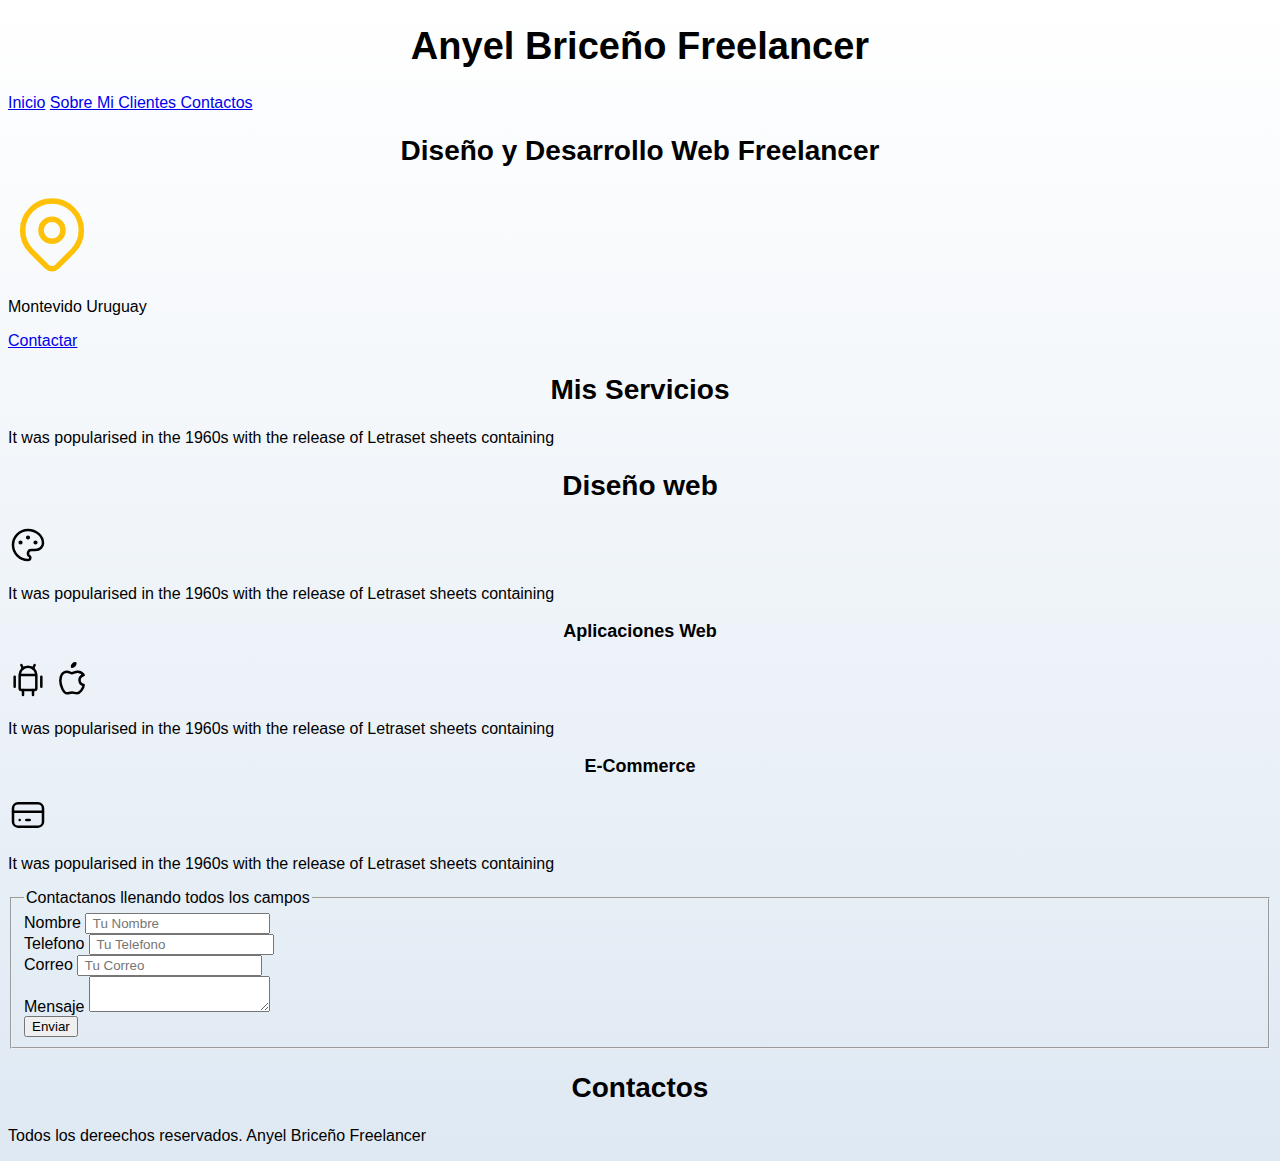
<file: Nosotros.html>
<!DOCTYPE html>
<html lang="en">
<head>
    <meta charset="UTF-8">
    <meta http-equiv="X-UA-Compatible" content="IE=edge">
    <meta name="viewport" content="width=device-width, initial-scale=1.0">
    <title>Diseñador Freelancer </title>

    <link rel="preload" href="css/styles.css" as="style">
    <link href="css/styles.css" rel="stylesheet">
   
</head>
<body>
    <header>
        <h1>Anyel Briceño Freelancer </h1>
        
        <nav>
            <a href="#">Inicio</a>
            <a href="#">Sobre Mi </a>
            <a href="#">Clientes </a>
            <a href="#">Contactos</a>
        </nav>    

    </header>
    <main>
        <section>
            <h2>Diseño y Desarrollo Web Freelancer</h2>
                <svg xmlns="http://www.w3.org/2000/svg" class="icon icon-tabler icon-tabler-map-pin" width="88" height="88" viewBox="0 0 24 24" stroke-width="1.5" stroke="#ffc107" fill="none" stroke-linecap="round" stroke-linejoin="round">
                        <path stroke="none" d="M0 0h24v24H0z" fill="none"/>
                        <circle cx="12" cy="11" r="3" />
                        <path d="M17.657 16.657l-4.243 4.243a2 2 0 0 1 -2.827 0l-4.244 -4.243a8 8 0 1 1 11.314 0z" />
                </svg>
            <p>Montevido Uruguay</p>
            <a href="#">Contactar</a>
       </section>
        <section> 
            <h2>Mis Servicios </h2>
            <p>It was popularised in the 1960s with the release of Letraset sheets containing</p>
        </section>

        <section> 
            <h2>Diseño web </h2>
            <svg xmlns="http://www.w3.org/2000/svg" class="icon icon-tabler icon-tabler-palette" width="40" height="40" viewBox="0 0 24 24" stroke-width="1.5" stroke="#000000" fill="none" stroke-linecap="round" stroke-linejoin="round">
                <path stroke="none" d="M0 0h24v24H0z" fill="none"/>
                <path d="M12 21a9 9 0 1 1 0 -18a9 8 0 0 1 9 8a4.5 4 0 0 1 -4.5 4h-2.5a2 2 0 0 0 -1 3.75a1.3 1.3 0 0 1 -1 2.25" />
                <circle cx="7.5" cy="10.5" r=".5" fill="currentColor" />
                <circle cx="12" cy="7.5" r=".5" fill="currentColor" />
                <circle cx="16.5" cy="10.5" r=".5" fill="currentColor" />
                </svg>
            <p>It was popularised in the 1960s with the release of Letraset sheets containing</p>
        </section>
        <section>
             <h3>Aplicaciones Web  </h3>
                    <svg xmlns="http://www.w3.org/2000/svg" class="icon icon-tabler icon-tabler-brand-android" width="40" height="40" viewBox="0 0 24 24" stroke-width="1.5" stroke="#000000" fill="none" stroke-linecap="round" stroke-linejoin="round">
                        <path stroke="none" d="M0 0h24v24H0z" fill="none"/>
                        <line x1="4" y1="10" x2="4" y2="16" />
                        <line x1="20" y1="10" x2="20" y2="16" />
                        <path d="M7 9h10v8a1 1 0 0 1 -1 1h-8a1 1 0 0 1 -1 -1v-8a5 5 0 0 1 10 0" />
                        <line x1="8" y1="3" x2="9" y2="5" />
                        <line x1="16" y1="3" x2="15" y2="5" />
                        <line x1="9" y1="18" x2="9" y2="21" />
                        <line x1="15" y1="18" x2="15" y2="21" />
                    </svg>
                    <svg xmlns="http://www.w3.org/2000/svg" class="icon icon-tabler icon-tabler-brand-apple" width="40" height="40" viewBox="0 0 24 24" stroke-width="1.5" stroke="#000000" fill="none" stroke-linecap="round" stroke-linejoin="round">
                        <path stroke="none" d="M0 0h24v24H0z" fill="none"/>
                        <path d="M9 7c-3 0 -4 3 -4 5.5c0 3 2 7.5 4 7.5c1.088 -.046 1.679 -.5 3 -.5c1.312 0 1.5 .5 3 .5s4 -3 4 -5c-.028 -.01 -2.472 -.403 -2.5 -3c-.019 -2.17 2.416 -2.954 2.5 -3c-1.023 -1.492 -2.951 -1.963 -3.5 -2c-1.433 -.111 -2.83 1 -3.5 1c-.68 0 -1.9 -1 -3 -1z" />
                        <path d="M12 4a2 2 0 0 0 2 -2a2 2 0 0 0 -2 2" />
                      </svg>

             <p>It was popularised in the 1960s with the release of Letraset sheets containing</p>
        </section>
    
        <section>
              <h3>E-Commerce </h3>
                <svg xmlns="http://www.w3.org/2000/svg" class="icon icon-tabler icon-tabler-credit-card" width="40" height="40" viewBox="0 0 24 24" stroke-width="1.5" stroke="#000000" fill="none" stroke-linecap="round" stroke-linejoin="round">
                    <path stroke="none" d="M0 0h24v24H0z" fill="none"/>
                    <rect x="3" y="5" width="18" height="14" rx="3" />
                    <line x1="3" y1="10" x2="21" y2="10" />
                    <line x1="7" y1="15" x2="7.01" y2="15" />
                    <line x1="11" y1="15" x2="13" y2="15" />
                </svg>
              <p>It was popularised in the 1960s with the release of Letraset sheets containing</p>
        <section>
            <form action=" "></form>
             <fieldset>
                 <legend>Contactanos llenando todos los campos </legend>
                 <div>
                    <label for="">Nombre</label>
                    <input type="text"placeholder = " Tu Nombre "/>
                 </div> 
                 <div>                
                    <label for="">Telefono</label>
                    <input type="tel"placeholder = " Tu Telefono "/>
                 </div> 
                 <div>
                    <label for="">Correo</label>
                    <input type="email"placeholder = " Tu Correo "/>
                 </div>

                 <div>
                    <label for="">Mensaje</label>
                    <textarea></textarea>
                 </div>

                 <input type = "submit" value="Enviar">

             </fieldset>                    

            <h2>Contactos</h2>
        </section>
      
    </main>
<footer>
</footer>
   <p>Todos los dereechos reservados. Anyel Briceño Freelancer </p> 
</body>
</html>
</file>
<file: css/styles.css>
:root {
    --blanco: #ffffff;
    --oscuro: #212121;
    --primario: #FFC107;
    --secundario: #0097A7;
    --gris: #757575;
    --grisClaro: #DFE9F3;
}


/*  Globales **/

html {
    font-size: 62.5%;
    box-sizing: border-box;
    /* Hack para Box Model **/
    scroll-snap-type: y mandatory;
}


/** Scroll Snap**/

.servicios,
.navegacion-principal,
.formulario {
    scroll-snap-align: center;
    scroll-snap-stop: always;
}

*,
*:before,
*:after {
    box-sizing: inherit;
}

body {
    font-size: 16px;
    /* 1rem = 10px */
    font-family: 'Krub', sans-serif;
    background-image: linear-gradient(to top, var(--grisClaro) 0%, var(--blanco) 100%);
}

.contenedor {
    max-width: 120rem;
    margin: 0 auto;
}

.boton {
    background-color: var(--secundario);
    color: var(--blanco);
    padding: 1rem 3rem;
    margin-top: 3rem;
    font-size: 2rem;
    text-decoration: none;
    text-transform: uppercase;
    font-weight: bold;
    border-radius: .5rem;
    width: 90%;
    text-align: center;
    border: none;
}

@media (min-width: 768px) {
    .boton {
        width: auto;
    }
}

.boton:hover {
    cursor: pointer;
}

.sombra {
    box-shadow: 0px 5px 15px 0px rgba(112, 112, 112, 0.48);
    background-color: var(--blanco);
    padding: 2rem;
    border-radius: 1rem;
}


/* Tipografia */

h1 {
    font-size: 3.8rem;
}

h2 {
    font-size: 2.8rem;
}

h3 {
    font-size: 1.8rem;
}

h1,
h2,
h3 {
    text-align: center;
}


/* Titulos */

.titulo span {
    font-size: 2rem;
}


/** Utilidades **/

.w-sm-100 {
    width: 100%;
}

@media (min-width: 768px) {
    .w-sm-100 {
        width: auto;
    }
}

.flex {
    display: flex;
}

.alinear-derecha {
    justify-content: flex-end;
}


/* Navegacion Principal */

.nav-bg {
    background-color: var(--secundario);
}

.navegacion-principal {
    display: flex;
    flex-direction: column;
}

@media (min-width: 768px) {
    .navegacion-principal {
        flex-direction: row;
        justify-content: space-between;
    }
}

.navegacion-principal a {
    display: block;
    text-align: center;
    color: var(--blanco);
    text-decoration: none;
    font-size: 2rem;
    font-weight: 700;
    padding: 1rem;
}

.navegacion-principal a:hover {
    background-color: var(--primario);
    color: var(--oscuro);
}


/* Hero */

.hero {
    background-image: url(../img/hero.jpg);
    background-repeat: no-repeat;
    background-size: cover;
    height: 450px;
    position: relative;
    margin-bottom: 2rem;
}

.contenido-hero {
    position: absolute;
    background-color: rgba( 0, 0, 0, .7);
    /** Anterior **/
    background-color: rgb( 0 0 0 / 70%);
    width: 100%;
    height: 100%;
    display: flex;
    flex-direction: column;
    align-items: center;
    justify-content: center;
}

.contenido-hero h2,
.contenido-hero p {
    color: var(--blanco);
}

.contenido-hero .ubicacion {
    display: flex;
    align-items: flex-end;
}


/** Servicios **/

@media (min-width: 768px) {
    .servicios {
        display: grid;
        grid-template-columns: repeat(3, 1fr);
        column-gap: 1rem;
    }
}

.servicio {
    display: flex;
    flex-direction: column;
    align-items: center;
}

.servicio h3 {
    color: var(--secundario);
    font-weight: normal;
}

.servicio p {
    line-height: 2;
    text-align: center;
}

.servicio .iconos {
    height: 15rem;
    width: 15rem;
    background-color: var(--primario);
    border-radius: 50%;
    display: flex;
    justify-content: space-evenly;
    align-items: center;
}


/** Contacto **/

.formulario {
    background-color: var(--gris);
    width: min( 60rem, 100%);
    /** Utilizar el valor más pequeño **/
    margin: 0 auto;
    padding: 2rem;
    border-radius: 1rem;
}

.formulario fieldset {
    border: none;
}

.formulario legend {
    text-align: center;
    font-size: 1.8rem;
    text-transform: uppercase;
    font-weight: 700;
    margin-bottom: 2rem;
    color: var(--primario);
}

@media (min-width: 768px) {
    .contenedor-campos {
        display: grid;
        grid-template-columns: 50% 50%;
        grid-template-rows: auto auto 20rem;
        column-gap: 1rem;
    }
    .campo:nth-child(3),
    .campo:nth-child(4) {
        grid-column: 1 / 3;
    }
}

.campo {
    margin-bottom: 1rem;
}

.campo label {
    color: var(--blanco);
    font-weight: bold;
    margin-bottom: .5rem;
    display: block;
}

.campo textarea {
    height: 20rem;
}

.input-text {
    width: 100%;
    border: none;
    padding: 1.5rem;
    border-radius: .5rem;
}


/** Footer **/

.footer {
    text-align: center;
}
</file>
